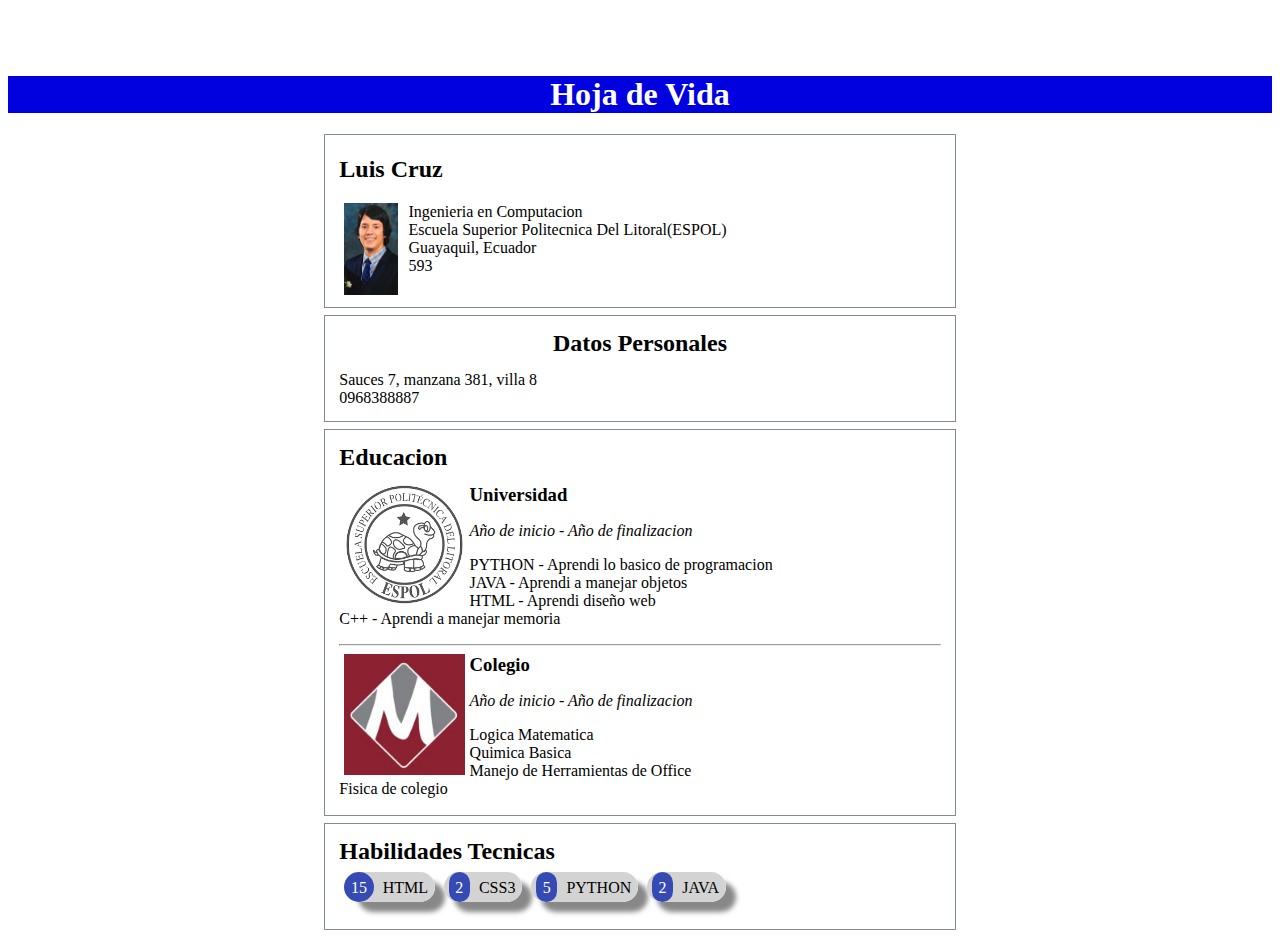
<file: Hoja de vida/index.html>
<!DOCTYPE HTML>
<html>
	<head>
		<meta name="viewport" content="width=device-width, user-scalable=no, initial-scale=1.0, maximum-scale=1.0, minimum-scale=1.0">
		<meta charset="utf-8"/>
		<title>Hoja de vida</title>
		<meta name="description" content="Informacion Personal" />
		<meta name="keywords" content="hoja,vida,curriculum"/>
		<link rel="stylesheet" type="text/css" href="estilohv.css" />
		<link rel="stylesheet" type="text/css" href="responsivohv.css">	
	</head>
	<body>
		<header>
			<h1>Hoja de Vida</h1>
		</header>
		<div id="nombres" class ="box">
			<div class="box-group">
				<div class="row">
					<div class="col-3"></div>
					<div class="col-6">
						<div class="head">
							<h2>Luis Cruz</h2>
							<img src="foto.jpg" id ="profile" class="foto"/>
						</div>
					</div>
					<div class="col-3"></div>
				</div>
			</div>
			<p>
				Ingenieria en Computacion<br>
				Escuela Superior Politecnica Del Litoral(ESPOL)<br>
				Guayaquil, Ecuador<br>
				593<br>
			</p>
			<br>
		</div>
		<div id="datos" class ="box">
			<h2>Datos Personales</h2>
			<p>
				Sauces 7, manzana 381, villa 8<br>
				0968388887<br>
			</p>
		</div>
		<div id="educacion" class ="box">
			<h2>Educacion</h2>
			<div class="box-group">
				<div class="row">
					<div class="col-6">
						<div class="contenido">
							<img src="espol.png" class="foto" id="uni"/>
							<h3 class="institucion">Universidad</h3>
							<p class="periodo">Año de inicio - Año de finalizacion</p>
							<p>
								PYTHON - Aprendi lo basico de programacion<br>
								JAVA - Aprendi a manejar objetos<br>
								HTML - Aprendi diseño web<br>
								C++ - Aprendi a manejar memoria<br>
							</p>
							<hr class="separador">
						</div>
					</div>
					<div class="col-6">
						<div class="contenido">
							<img src="logo.jpg" class="foto" id="cole"/>
							<h3 class="institucion">Colegio</h3>
							<p class="periodo">Año de inicio - Año de finalizacion</p>
							<p>
								Logica Matematica<br>
								Quimica Basica<br>
								Manejo de Herramientas de Office<br>
								Fisica de colegio<br>
							</p>
						</div>
					</div>
				</div>
			</div>
		</div>
		<div id="habilidades" class ="box">
			<h2>Habilidades Tecnicas</h2>
			<div class="contenido">
				<div id="habilidad">
					<div class="habilidad">
						<div class=cantidad_h>15</div>
						<div>HTML</div>
					</div>
					<div class="habilidad">
						<div class=cantidad_h>2</div>
						<div>CSS3</div>
					</div>
					<div class="habilidad">
						<div class=cantidad_h>5</div>
						<div>PYTHON</div>
					</div>
					<div class="habilidad">
						<div class=cantidad_h>2</div>
						<div>JAVA</div>
					</div>
					<br>
				</div>
			</div>
			<br>
		</div>
	</body>
</html>
</file>
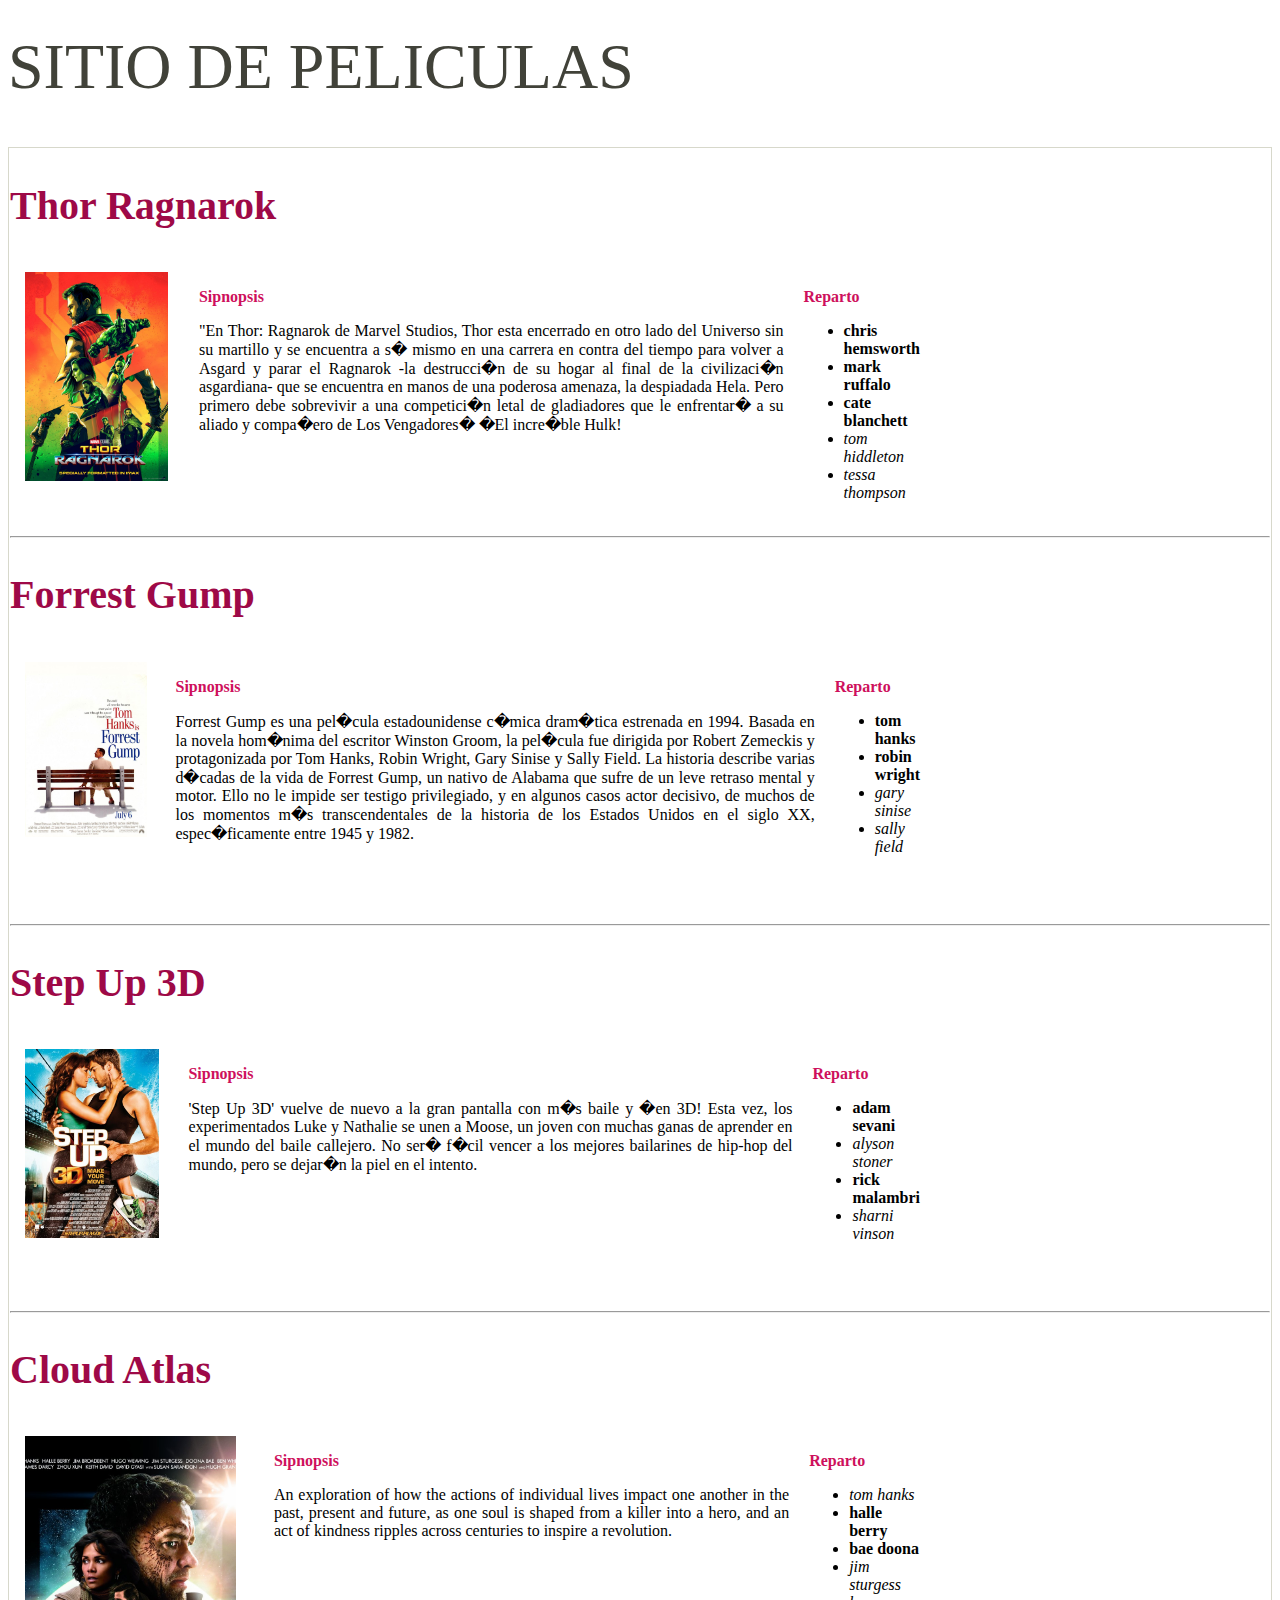
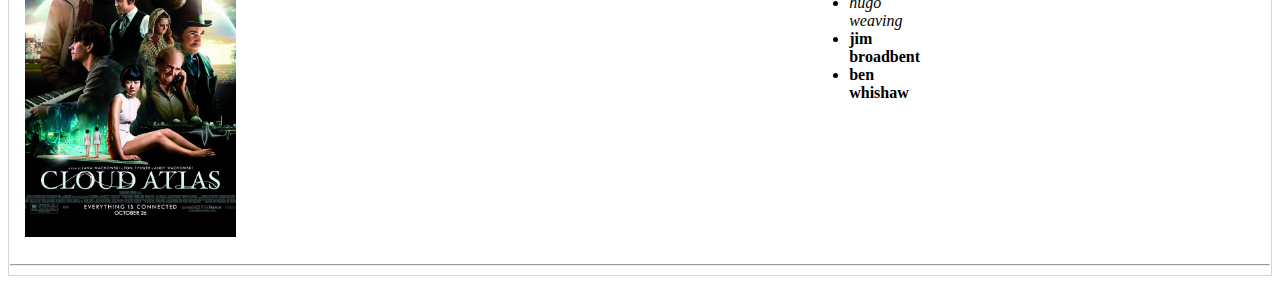
<file: Sitio de Peliculas/Speliculas.html>
<!DOCTYPE HTML>
<html>
	<head>
		<meta charset="utf-8"/>
		<title>Peliculas</title>
		<meta name="description" content="Pagina de peliculas online" />
		<meta name="keywords" content="peliculas,tokyo,accion,movies,online,page"/>
		<link rel="stylesheet" type="text/css" href="estilosp.css" />
	</head>
	<body>
		<header>
			<h1>Sitio de Peliculas</h1>
		</header>
		<div id="box">
			<h2 class="pelicula">Thor Ragnarok</h2>
			<div class="flex-box">
				<div class="flex-item">
					<a class="opacidad" href="thor-ragnarok.jpg" src="thor-ragnarok.jpg"><img src="thor-ragnarok.jpg" class="foto"/></a>
				</div>	
				<div class="flex-item">
					<h3 class="title">Sipnopsis</h3>
					<p class="sipnopsis">
						"En Thor: Ragnarok de Marvel Studios, Thor esta encerrado 
						en otro lado del Universo sin su martillo y se encuentra a 
						s� mismo en una carrera en contra del tiempo para volver a 
						Asgard y parar el Ragnarok -la destrucci�n de su hogar al 
						final de la civilizaci�n asgardiana- que se encuentra en 
						manos de una poderosa amenaza, la despiadada Hela. Pero 
						primero debe sobrevivir a una competici�n letal de gladiadores 
						que le enfrentar� a su aliado y compa�ero de Los Vengadores� 
						�El incre�ble Hulk!
					</p>
				</div>
				<div class="flex-item">
					<h3 class="title">Reparto</h3>
					<UL type = disk >
						<LI famoso="Principal">chris hemsworth
						<LI famoso="Principal">mark ruffalo
						<LI famoso="Principal">cate blanchett
						<LI famoso="Secundario">tom hiddleton
						<LI famoso="Secundario">tessa thompson			
					</UL>
				</div>
				<div class="flex-item" margin="auto">
					<iframe width="320" height="240" src="https://www.youtube.com/embed/ue80QwXMRHg" frameborder="0" allowfullscreen></iframe>
				</div>
			</div>		
			<hr>
			<h2 class="pelicula">Forrest Gump</h2>
			<div class="flex-box">
				<div class="flex-item">
					<a class="opacidad" href="forrest_gump.jpg" src="forrest_gump.jpg"><img src="forrest_gump.jpg" class="foto"/></a>
				</div>	
				<div class="flex-item">
					<h3 class="title">Sipnopsis</h3>
					<p class="sipnopsis">
						Forrest Gump es una pel�cula estadounidense c�mica 
						dram�tica estrenada en 1994. Basada en la novela hom�nima 
						del escritor Winston Groom, la pel�cula fue dirigida por 
						Robert Zemeckis y protagonizada por Tom Hanks, Robin Wright, 
						Gary Sinise y Sally Field. La historia describe varias d�cadas 
						de la vida de Forrest Gump, un nativo de Alabama que sufre de 
						un leve retraso mental y motor. Ello no le impide ser testigo 
						privilegiado, y en algunos casos actor decisivo, de muchos de 
						los momentos m�s transcendentales de la historia de los Estados 
						Unidos en el siglo XX, espec�ficamente entre 1945 y 1982.
					</p>
				</div>
				<div class="flex-item">
					<h3 class="title">Reparto</h3>
					<UL type = disk >
						<LI famoso="Principal">tom hanks
						<LI famoso="Principal">robin wright
						<LI famoso="Secundario">gary sinise
						<LI famoso="Secundario">sally field
					</UL>
				</div>
				<div class="flex-item" margin="auto">
					<iframe width="320" height="240" src="https://www.youtube.com/embed/bZ_Un8Pkpuc" frameborder="0" allowfullscreen></iframe>
				</div>
			</div>
			<hr>
			<h2 class="pelicula">Step Up 3D</h2>
			<div class="flex-box">
				<div class="flex-item">
					<a class="opacidad" href="Step-Up-3D.jpg" src="Step-Up-3D.jpg"><img src="Step-Up-3D.jpg" class="foto"/></a>
				</div>
				<div class="flex-item">
					<h3 class="title">Sipnopsis</h3>
					<p class="sipnopsis">
						'Step Up 3D' vuelve de nuevo a la gran pantalla con m�s baile 
						y �en 3D! Esta vez, los experimentados Luke y Nathalie se unen 
						a Moose, un joven con muchas ganas de aprender en el mundo del 
						baile callejero. No ser� f�cil vencer a los mejores bailarines 
						de hip-hop del mundo, pero se dejar�n la piel en el intento.
					</p>
				</div>
				<div class="flex-item">
					<h3 class="title">Reparto</h3>
					<UL type = disk >
						<LI famoso="Principal">adam sevani
						<LI famoso="Secundario">alyson stoner
						<LI famoso="Principal">rick malambri
						<LI famoso="Secundario">sharni vinson
					</UL>
				</div>
				<div class="flex-item" margin="auto">		
					<iframe width="320" height="240" src="https://www.youtube.com/embed/TZe1Qz2twbE" frameborder="0" allowfullscreen></iframe>
				</div>
			</div>
			<hr>
			<h2 class="pelicula">Cloud Atlas</h2>
			<div class="flex-box">
				<div class="flex-item">
					<a class="opacidad" href="cloud-atlas.jpg" src="cloud-atlas.jpg"><img src="cloud-atlas.jpg" class="foto"/></a>
				</div>
				<div class="flex-item">
					<h3 class="title">Sipnopsis</h3>
					<p class="sipnopsis">
						An exploration of how the actions of individual lives 
						impact one another in the past, present and future, as 
						one soul is shaped from a killer into a hero, and an 
						act of kindness ripples across centuries to inspire a 
						revolution.
					</p>
				</div>
				<div class="flex-item">
					<h3 class="title">Reparto</h3>
					<UL type = disk >
						<LI famoso="Secundario">tom hanks
						<LI famoso="Principal">halle berry
						<LI famoso="Principal">bae doona
						<LI famoso="Secundario">jim sturgess
						<LI famoso="Secundario">hugo weaving
						<LI famoso="Principal">jim broadbent
						<LI famoso="Principal">ben whishaw
					</UL>
				</div>
				<div class="flex-item" margin="auto">
					<iframe width="320" height="240" src="https://www.youtube.com/embed/hWnAqFyaQ5s" frameborder="0" allowfullscreen></iframe>
				</div>
			</div>
			<hr>
		</div>		
	</body>
</html>
</file>
<file: Hoja de vida/estilohv.css>
﻿h3{
	margin:0px;
	padding:0px;
	display:inline;
}
header > h1 {
	color:white;
	text-align: center;
	background-color:#0101DF;
	margin-top: 6%;
}
div.box {
		border:1pt solid #808B96;
		padding:1px;
		width:50%;
		margin:auto;
		margin-bottom:5pt;		
		display:table;
		overflow:auto;
}


div.box > *{
	margin:10pt;
}
div#datos > h2{
	text-align:center;
}
img.foto{
	margin:5px;
	margin-top:0px;
	width:20%;
	float:left;
}
img.foto#profile{
	margin-right:10px;
	width:9%;	
}
p.periodo {
	font-style:italic;
}
div.habilidad > div{
	display:inline;
	border-radius:1em;
	padding:5pt;
	margin:5px;
	clear:both;
}
div.habilidad div:first-child{
	background-color:#364ab4;
	border-radius:1em;
	position:relative;
}
div.habilidad div:last-child{
	background:#d3d3d3;
	box-shadow: 10px 10px 5px #888888;
	padding-left: 35px;
	margin-left: -35px;
	margin-top:10%
}
div.habilidad{
	display:inline;
}
div.cantidad_h {
	color:white;
}
</file>
<file: Hoja de vida/responsivohv.css>
﻿@charset "UTF-8";
@font-face {
    font-family: Metal;
    src: url("../font/CloisterBlack.ttf");
}

/*Box Sizing*/

* {
    box-sizing: border-box;
}
img {
	max-width: 100%;
	height: auto;
}

@media only screen and (max-device-width: 500px) {
	#datos h2{
		display:none;
	}
	header {
		display:none;
	}
	body{
		margin-top:10%;
	}
	.box p {
		display: block;
		margin:2%;
		
	}
	div.box {
		margin-left:10%;
		width:80%;
	}
	
	#nombres p{
		clear:both;
		text-align:center;
	}
	h2 {
		position:relative;
		text-align:center;
		margin-bottom:0%;
		margin-top:0%;
	}

	img.foto#profile{
		margin-left:20%;
		margin-right:20%;
		width:60%;	
		border-radius: 50%;
		object-fit:cover;
		height:60%;
	}
	img#uni,img#cole {
		width:100%;
	}
	div.box-group {
		width:100%;
		max-width:1200px;
		margin-left:0pt;
	}
	.row::after {
		content:"";
        display:table;
        clear:both;
		width:100%;
	}
	[class*='col-'] {
        float: left;
        min-height: 1px;
		width: 8.33%;
		padding: 12px; 
    }
	.col-1 {width: 8.33%;}
	.col-2 {width: 16.66%;}
	.col-3 {width: 25%;}
	.col-4 {width: 33.33%;}
	.col-5 {width: 41.66%;}
	.col-6 {width: 50%;}
	.col-7 {width: 58.33%;}
	.col-8 {width: 66.66%;}
	.col-9 {width: 75%;}
	.col-10 {width: 83.33%;}
	.col-11 {width: 91.66%;}
	.col-12 {width: 100%;}
	.box {
		background-color:#BBDEFB;
		border-radius:1em;
	}
	.head {
		background-color:white;
		overflow:auto;
		border-radius:1em;
		border:1px solid black;
		margin-top:-30%;
		padding:0.5em;
	}
	.separador {
		display:none;
	}
	.contenido {
		overflow:auto;
		clear:both;
		padding:0.5em;
		text-align:center;
	}
	div.habilidad{
		display:inline-flex;
		clear:both;
	}

}
</file>
<file: Sitio de Peliculas/estilosp.css>
header > h1 {
	
	font-family: serif;
	font-weight: normal;
	text-transform:uppercase;
	margin-top: 30px;
}
*{
	font-family:Verdana;
}
h1 {
	font-family: Anton;
	color:#414239;
	font-size:4em;
}
h2.pelicula {
	font-family:Lobster;
	font-size:2.5em;
	color:#9e0947;
}
h3.title{
	color:#ce105c ;
	font-size:1em;
}
div#box {
		border:1pt solid #d7d8cb;
		padding:1px;
		margin:auto;
		margin-bottom:5pt;	
}
img.foto{
	margin:5px;
	margin-top:0px;
	width:90%;
}
div.flex-item{
    margin: 10px;
}
p.sipnopsis{
	text-align:justify;
}
div.flex-box{
	display: -webkit-flex;
    display: flex;
}
LI[famoso="Principal"]{
	font-weight:bold;
}
LI[famoso="Secundario"]{
	font-style: italic;
}
a.opacidad img {
	filter:alpha(opacity=100);
	-ms-filter:"progid:DXImageTransform.Microsoft.Alpha(Opacity=100)";
	opacity: 1.0;
  }
a.opacidad:hover img {
	filter:alpha(opacity=80);
	-ms-filter:"progid:DXImageTransform.Microsoft.Alpha(Opacity=80)";
	opacity: 0.8;
}
ul {
    list-style-image: url(http://web-toolkit.global.sky.com/2.2.13-rc-v1/_site/static/font-svgs/carousel-play.svg);
}
</file>
